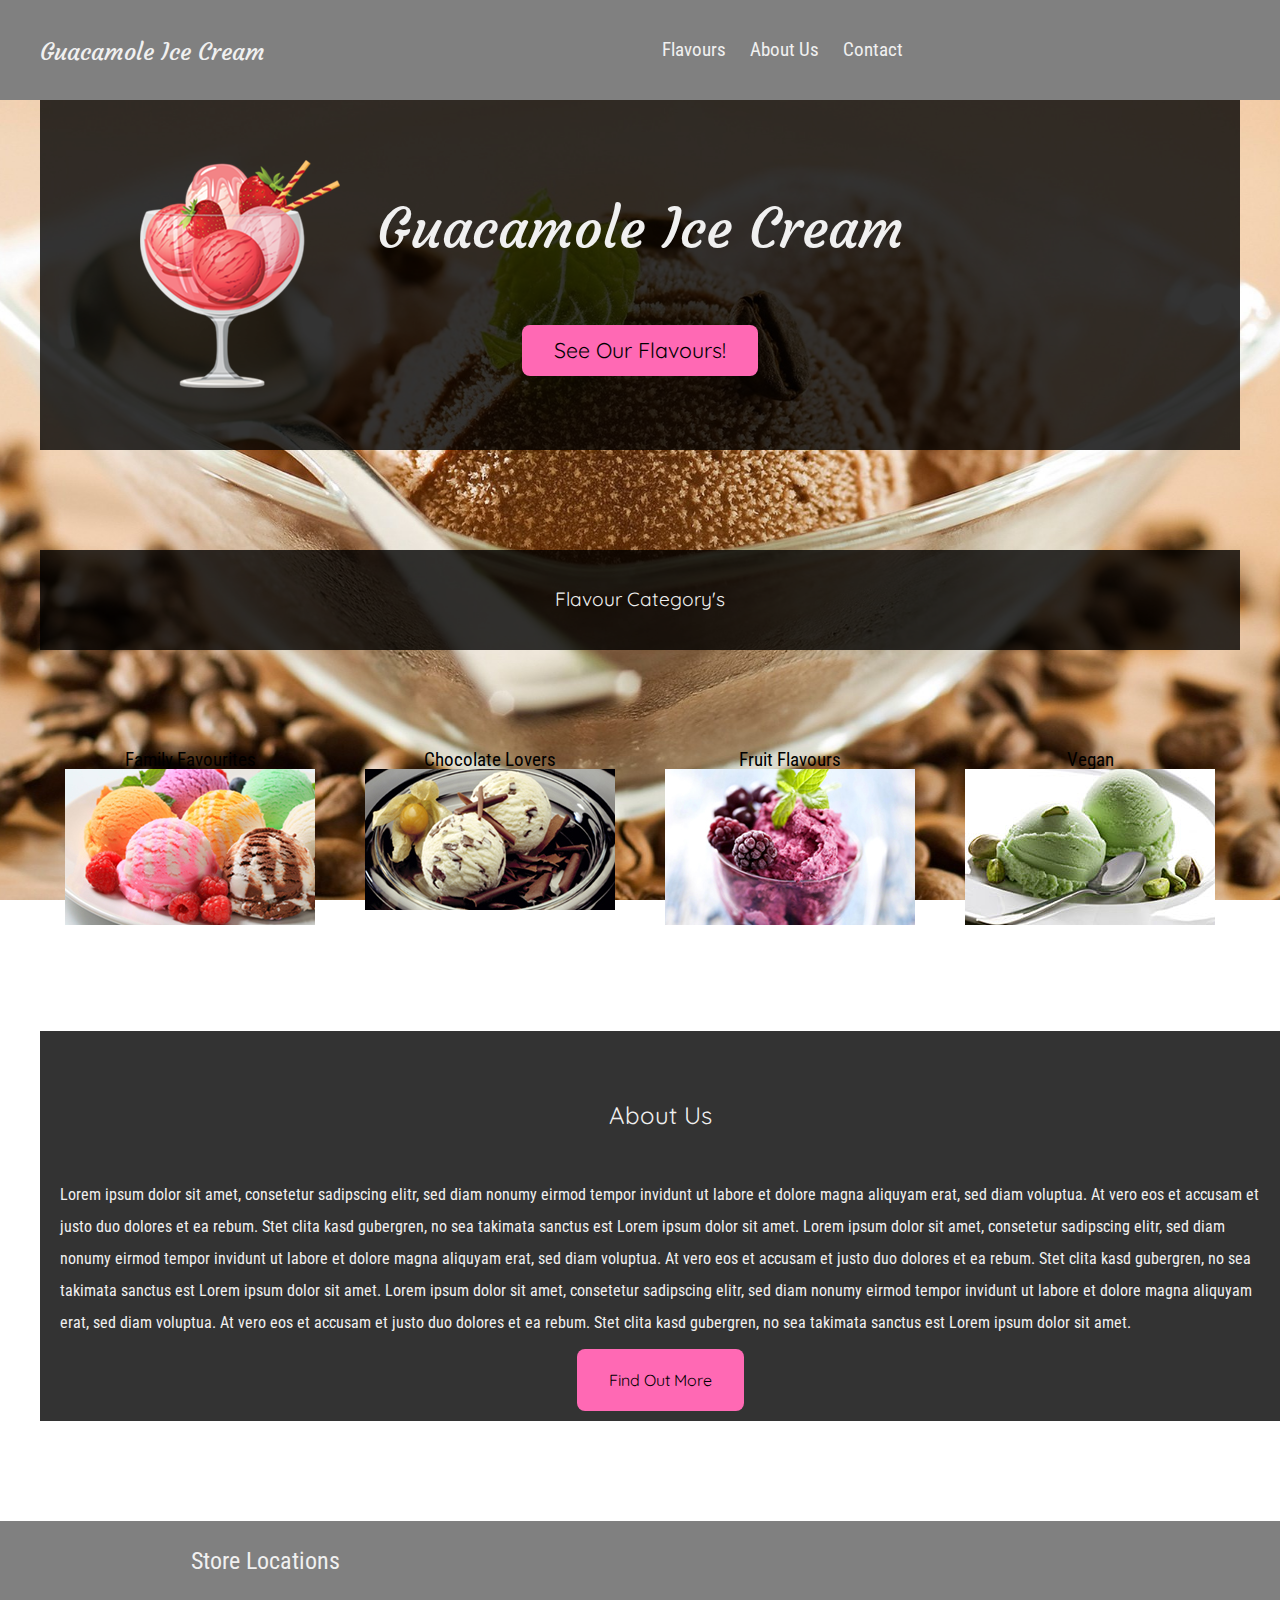
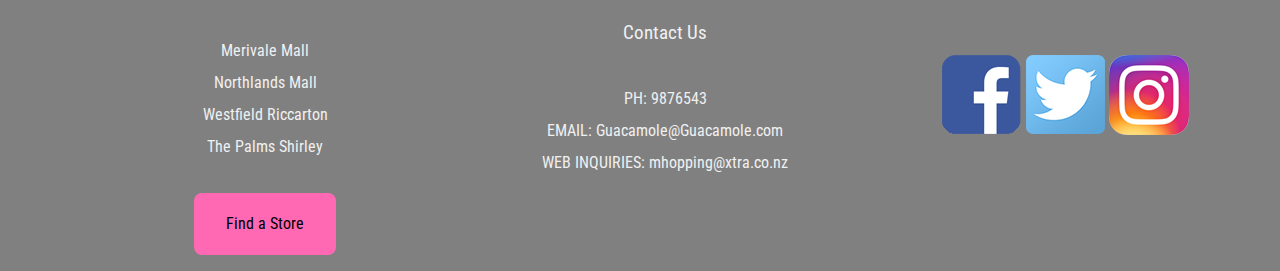
<file: index.html>
<!DOCTYPE html>
<html lang="en">
<head>
<meta name="viewport" content="width=device-width, initial-scale=1">
<title> Guacamole Icecream </title>
	<link href="icecreamsite.css" rel="stylesheet" type="text/css"/>
	<link href="https://fonts.googleapis.com/css?family=Roboto+Condensed" rel="stylesheet">
	<link href="https://fonts.googleapis.com/css?family=Courgette" rel="stylesheet"> 
	<link href="https://fonts.googleapis.com/css?family=Quicksand" rel="stylesheet"> 
</head>
<body>
<header>
	<nav>
		<div class="nav-link">
			<a href="index2.html" target="_self" class="btn-home">Guacamole Ice Cream</a>
		</div>
		<ul>
			<li><a href="flavours.html">Flavours</a></li>
			<li><a href="aboutus.html">About Us</a></li>
			<li><a href="contact.html">Contact</a></li>
		</ul>	
	</nav>
</header>
<div class="pagewrapper">
	<section id="banner-box">
		<div class="logo">
			<a href="flavours.html" target="_self" style="color:black" class="btn-home-image">
				<img src="IMGS/ice-cream.png" alt="ice-cream.png">
			</a>
		</div>
		<div class="banner-box-content">
			<div class="mainheading">
				<h1>Guacamole Ice Cream</h1>
			</div>
			<div class="bannerlink">
				<a href="flavours.html" target="_self" style="color:black" class="btn-flavours">See Our Flavours!</a>
			</div>
		</div>
	</section>

	<section id="gallerybox-home">
		<div class="galleryheader-home">
			<h2>Flavour Category's</h2>
		</div>
		<div class="image-link">
			<p>Family Favourites</p>
			<a href="flavours.html">
            	<img src="IMGS/familyfavourites.jpg" alt="family-favourites.png">
            </a>
		</div>
		<div class="image-link">
			<p>Chocolate Lovers</p>
			<a href="flavours.html">
            	<img src="IMGS/choc.jpg" alt="choc.png">
            </a>
		</div>
		<div class="image-link">
			<p>Fruit Flavours</p>
			<a href="flavours.html">
            	<img src="IMGS/fruitflavours.jpg" alt="fruitflavours.png">
            </a>
		</div>
		<div class="image-link">
			<p>Vegan</p>
			<a href="flavours.html">
            	<img src="IMGS/vegan-pista.jpg" alt="vegan-pista.jpg">
            </a>
		</div>
	</section>
	<section id="infobox">
		<div class="infocontent">
			<div class="info-heading">
				<h2>About Us</h2>
			</div>
			<p>Lorem ipsum dolor sit amet, consetetur sadipscing elitr, sed diam nonumy eirmod tempor invidunt ut labore et dolore magna aliquyam erat, sed diam voluptua. At vero eos et accusam et justo duo dolores et ea rebum. Stet clita kasd gubergren, no sea takimata sanctus est Lorem ipsum dolor sit amet. Lorem ipsum dolor sit amet, consetetur sadipscing elitr, sed diam nonumy eirmod tempor invidunt ut labore et dolore magna aliquyam erat, sed diam voluptua. At vero eos et accusam et justo duo dolores et ea rebum. Stet clita kasd gubergren, no sea takimata sanctus est Lorem ipsum dolor sit amet. Lorem ipsum dolor sit amet, consetetur sadipscing elitr, sed diam nonumy eirmod tempor invidunt ut labore et dolore magna aliquyam erat, sed diam voluptua. At vero eos et accusam et justo duo dolores et ea rebum. Stet clita kasd gubergren, no sea takimata sanctus est Lorem ipsum dolor sit amet.</p>
		</div>
		<div class="infolink">
			<a href="aboutus.html" target="_self" style="color:black" class="btn-aboutus">Find Out More</a>
		</div>
	</section>
</div>
<footer>
	<div class="footer-content">

		<div class="addressbox">
			<div class="addressbox-header">
				<h2>Store Locations</h2>
			</div>
				<p>Merivale Mall</p>
				<p>Northlands Mall</p>
				<p>Westfield Riccarton</p>
				<p>The Palms Shirley</p>
			<div class="addressbox-link">
				<a href="contact.html" target="_self" style="color:black" class="btn-contact">Find a Store</a>
			</div>
		</div>
		<div class="contactbox">
			<div class="contactbox-header">
				<h2>Contact Us</h2>
			</div>
			<p>PH: 9876543</p>
			<p>EMAIL: Guacamole@Guacamole.com</p>
			<p>WEB INQUIRIES: mhopping@xtra.co.nz</p>
		</div>
		<div class="socialmediabox">
			<a href="https://www.facebook.com">
				<img src="IMGS/FB-icon.png" alt="FB-icon.png">
			</a>
			<a href="https://twitter.com/?lang=en">
				<img src="IMGS/twitter.png" alt="twitter.png">
			</a>
			<a href="https://www.instgram.com/?hl=en">
				<img src="IMGS/instagram.png" alt="instagram.png">
			</a>
		</div>
	</div>
</footer>
</body>
</html>
</file>
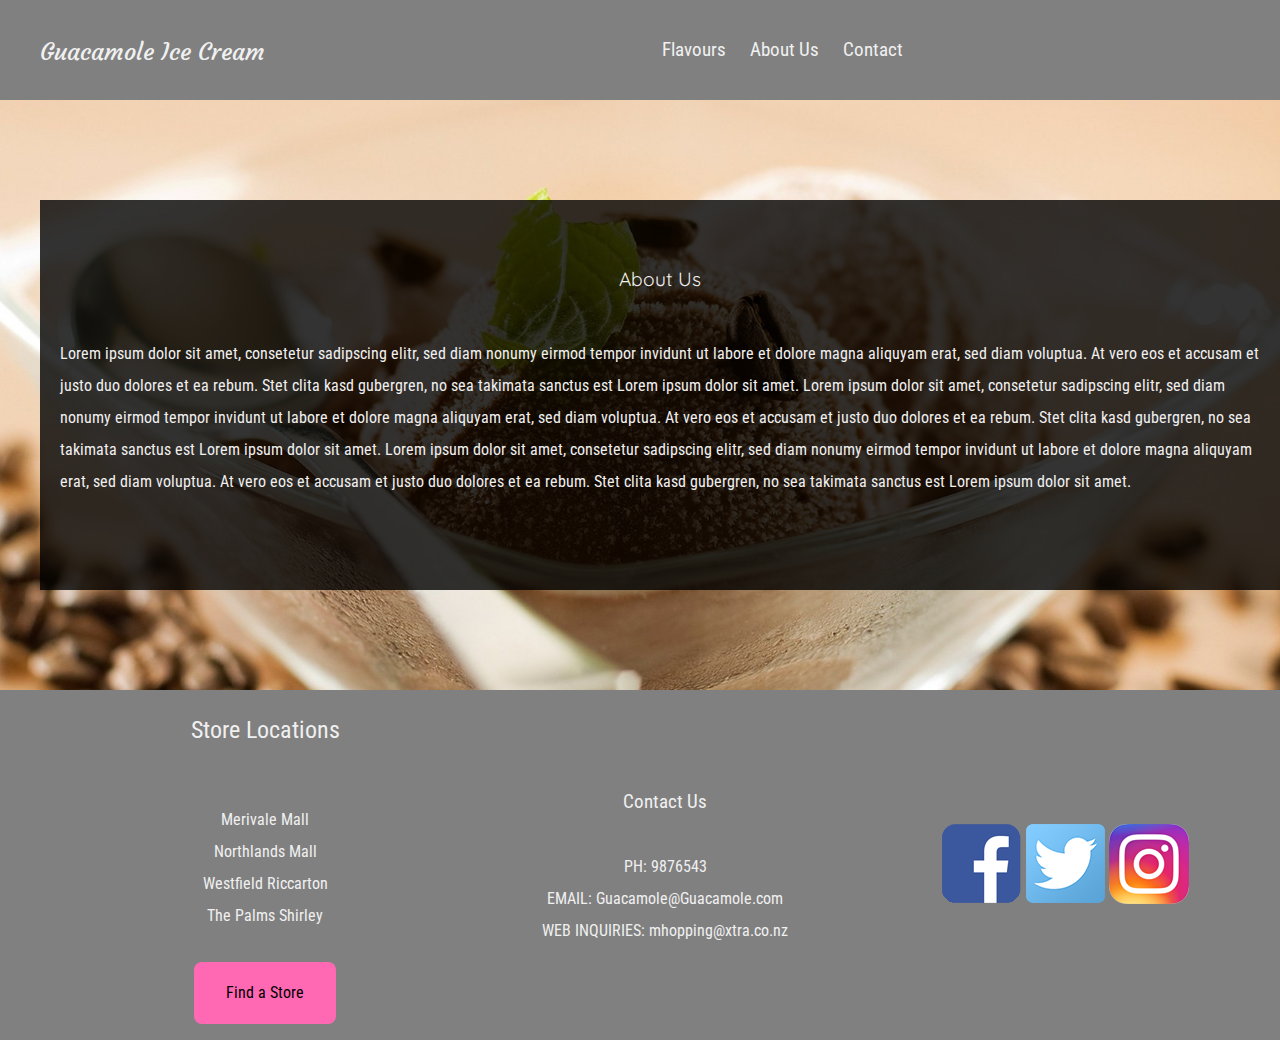
<file: aboutus.html>
<!DOCTYPE html>
<html lang="en">
<meta name="viewport" content="width=device-width, initial-scale=1">
<head>
	<link href="icecreamsite.css" rel="stylesheet" type="text/css"/>
	<link href="https://fonts.googleapis.com/css?family=Roboto+Condensed" rel="stylesheet">
	<link href="https://fonts.googleapis.com/css?family=Courgette" rel="stylesheet"> 
	<link href="https://fonts.googleapis.com/css?family=Quicksand" rel="stylesheet"> 
</head>
<body>
<header>
	<div id="topnav">
		<nav>
			<div class="nav-link">
				<a href="index.html" target="_self" class="btn.home">Guacamole Ice Cream</a>
			</div>
			<ul>
				<li><a href="flavours.html">Flavours</a></li>
				<li class="active"><a href="aboutus.html">About Us</a></li>
				<li><a href="contact.html">Contact</a></li>
			</ul>
		</nav>
	</div>
</header>
<div class="pagewrapper">
	<section id="brief-box">
		<div class="brief-content">
			<div class="brief-heading">
				<h2>About Us</h2>
			</div>
				<p>Lorem ipsum dolor sit amet, consetetur sadipscing elitr, sed diam nonumy eirmod tempor invidunt ut labore et dolore magna aliquyam erat, sed diam voluptua. At vero eos et accusam et justo duo dolores et ea rebum. Stet clita kasd gubergren, no sea takimata sanctus est Lorem ipsum dolor sit amet. Lorem ipsum dolor sit amet, consetetur sadipscing elitr, sed diam nonumy eirmod tempor invidunt ut labore et dolore magna aliquyam erat, sed diam voluptua. At vero eos et accusam et justo duo dolores et ea rebum. Stet clita kasd gubergren, no sea takimata sanctus est Lorem ipsum dolor sit amet. Lorem ipsum dolor sit amet, consetetur sadipscing elitr, sed diam nonumy eirmod tempor invidunt ut labore et dolore magna aliquyam erat, sed diam voluptua. At vero eos et accusam et justo duo dolores et ea rebum. Stet clita kasd gubergren, no sea takimata sanctus est Lorem ipsum dolor sit amet.</p>
		</div>
	</section>
</div>
<footer>
	<div class="footer-content">

		<div class="addressbox">
			<div class="addressbox-header">
				<h2>Store Locations</h2>
			</div>
				<p>Merivale Mall</p>
				<p>Northlands Mall</p>
				<p>Westfield Riccarton</p>
				<p>The Palms Shirley</p>
			<div class="addressbox-link">
				<a href="contact.html" target="_self" style="color:black" class="btn-contact">Find a Store</a>
			</div>
		</div>
		<div class="contactbox">
			<div class="contactbox-header">
				<h2>Contact Us</h2>
			</div>
			<p>PH: 9876543</p>
			<p>EMAIL: Guacamole@Guacamole.com</p>
			<p>WEB INQUIRIES: mhopping@xtra.co.nz</p>
		</div>
		<div class="socialmediabox">
			<a href="https://www.facebook.com">
				<img src="IMGS/FB-icon.png">
			</a>
			<a href="https://twitter.com/?lang=en">
				<img src="IMGS/twitter.png">
			</a>
			<a href="https://www.instgram.com/?hl=en">
				<img src="IMGS/instagram.png">
			</a>
		</div>
	</div>
</footer>
</body>
</html>
</file>
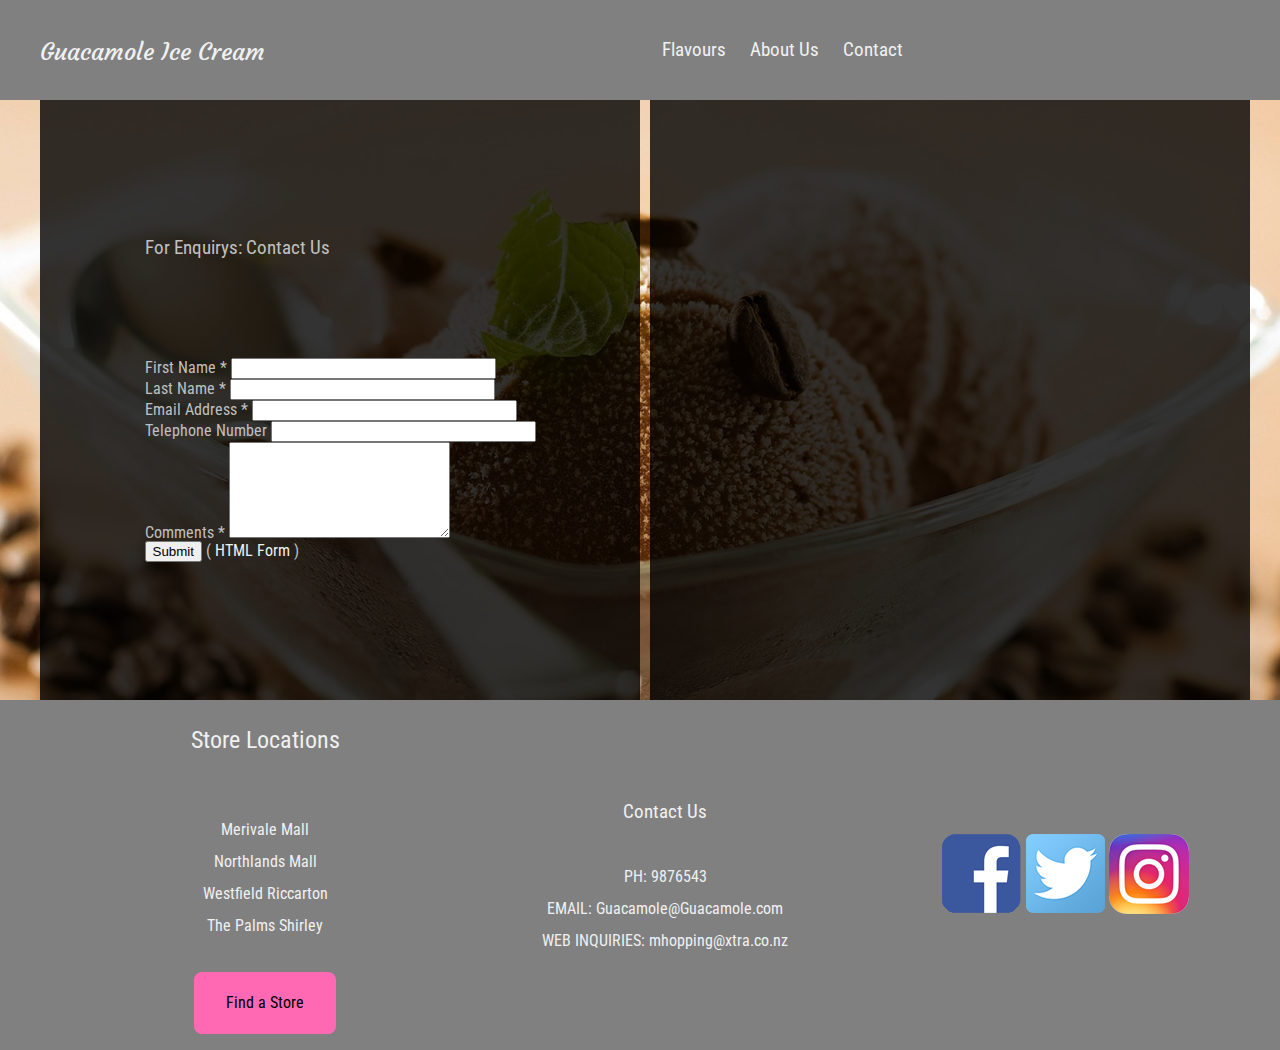
<file: contact.html>
<!DOCTYPE html>
<html lang="en">
<meta name="viewport" content="width=device-width, initial-scale=1">
<head>
	<link href="icecreamsite.css" rel="stylesheet" type="text/css"/>
	<link href="https://fonts.googleapis.com/css?family=Roboto+Condensed" rel="stylesheet">
	<link href="https://fonts.googleapis.com/css?family=Courgette" rel="stylesheet"> 
	<link href="https://fonts.googleapis.com/css?family=Quicksand" rel="stylesheet"> 
</head>
<body>
<header>
	<div id="topnav">
		<nav>
			<div class="nav-link">
				<a href="index.html" target="_self" class="btn-home">Guacamole Ice Cream</a>
			</div>
			<ul>
				<li><a href="flavours.html">Flavours</a></li>
				<li><a href="aboutus.html">About Us</a></li>
				<li class="active"><a href="contact.html">Contact</a></li>
			</ul>
		</nav>
	</div>
</header>
<div class="pagewrapper">
	<div id="content-wrapper">
		<div id="contact-box">
			
			<form name="htmlform" method="post" action="html_form_send.php">
			<div class="contact-header">
				<h2>For Enquirys: Contact Us</h2>
			</div>
	  		<p>
		  	<label for="first_name">First Name *</label>
		 	 <input  type="text" name="first_name" maxlength="50" size="30">
	  		</p>

	  		<div class="form-input">
		  	<p>
			  <label for="last_name">Last Name *</label>
			  <input  type="text" name="last_name" maxlength="50" size="30">
		  	</p>
			</div>
	  		<p>
		 	 <label for="email">Email Address *</label>
		 	 <input  type="text" name="email" maxlength="80" size="30">
	  		</p>
	  		<p>
		  	<label for="telephone">Telephone Number</label>
		  	<input  type="text" name="telephone" maxlength="30" size="30">
	  		</p>
	  		<p>
		  	<label for="comments">Comments *</label>
		  	<textarea  name="comments" maxlength="1000" cols="25" rows="6"></textarea>
	  		</p>
	  		<p>
	  		<input type="submit" value="Submit">   ( <a href="http://www.freecontactform.com/html_form.php">HTML Form</a> )
	  		</p>
			</form>
		</div>
		<div id="map-box">
			<iframe src="https://www.google.com/maps/d/embed?mid=1WM8AZpGFmE6ydMiy2V4fqHNJriE" width="600" height="600"></iframe>
		</div>
	</div>
	
</div>
<footer>
	<div class="footer-content">

		<div class="addressbox">
			<div class="addressbox-header">
				<h2>Store Locations</h2>
			</div>
				<p>Merivale Mall</p>
				<p>Northlands Mall</p>
				<p>Westfield Riccarton</p>
				<p>The Palms Shirley</p>
			<div class="addressbox-link">
				<a href="contact.html" target="_self" style="color:black" class="btn-contact">Find a Store</a>
			</div>
		</div>
		<div class="contactbox">
			<div class="contactbox-header">
				<h2>Contact Us</h2>
			</div>
			<p>PH: 9876543</p>
			<p>EMAIL: Guacamole@Guacamole.com</p>
			<p>WEB INQUIRIES: mhopping@xtra.co.nz</p>
		</div>
		<div class="socialmediabox">
			<a href="https://www.facebook.com">
				<img src="IMGS/FB-icon.png">
			</a>
			<a href="https://twitter.com/?lang=en">
				<img src="IMGS/twitter.png">
			</a>
			<a href="https://www.instgram.com/?hl=en">
				<img src="IMGS/instagram.png">
			</a>
		</div>
	</div>
</footer>
</body>
</html>
</file>
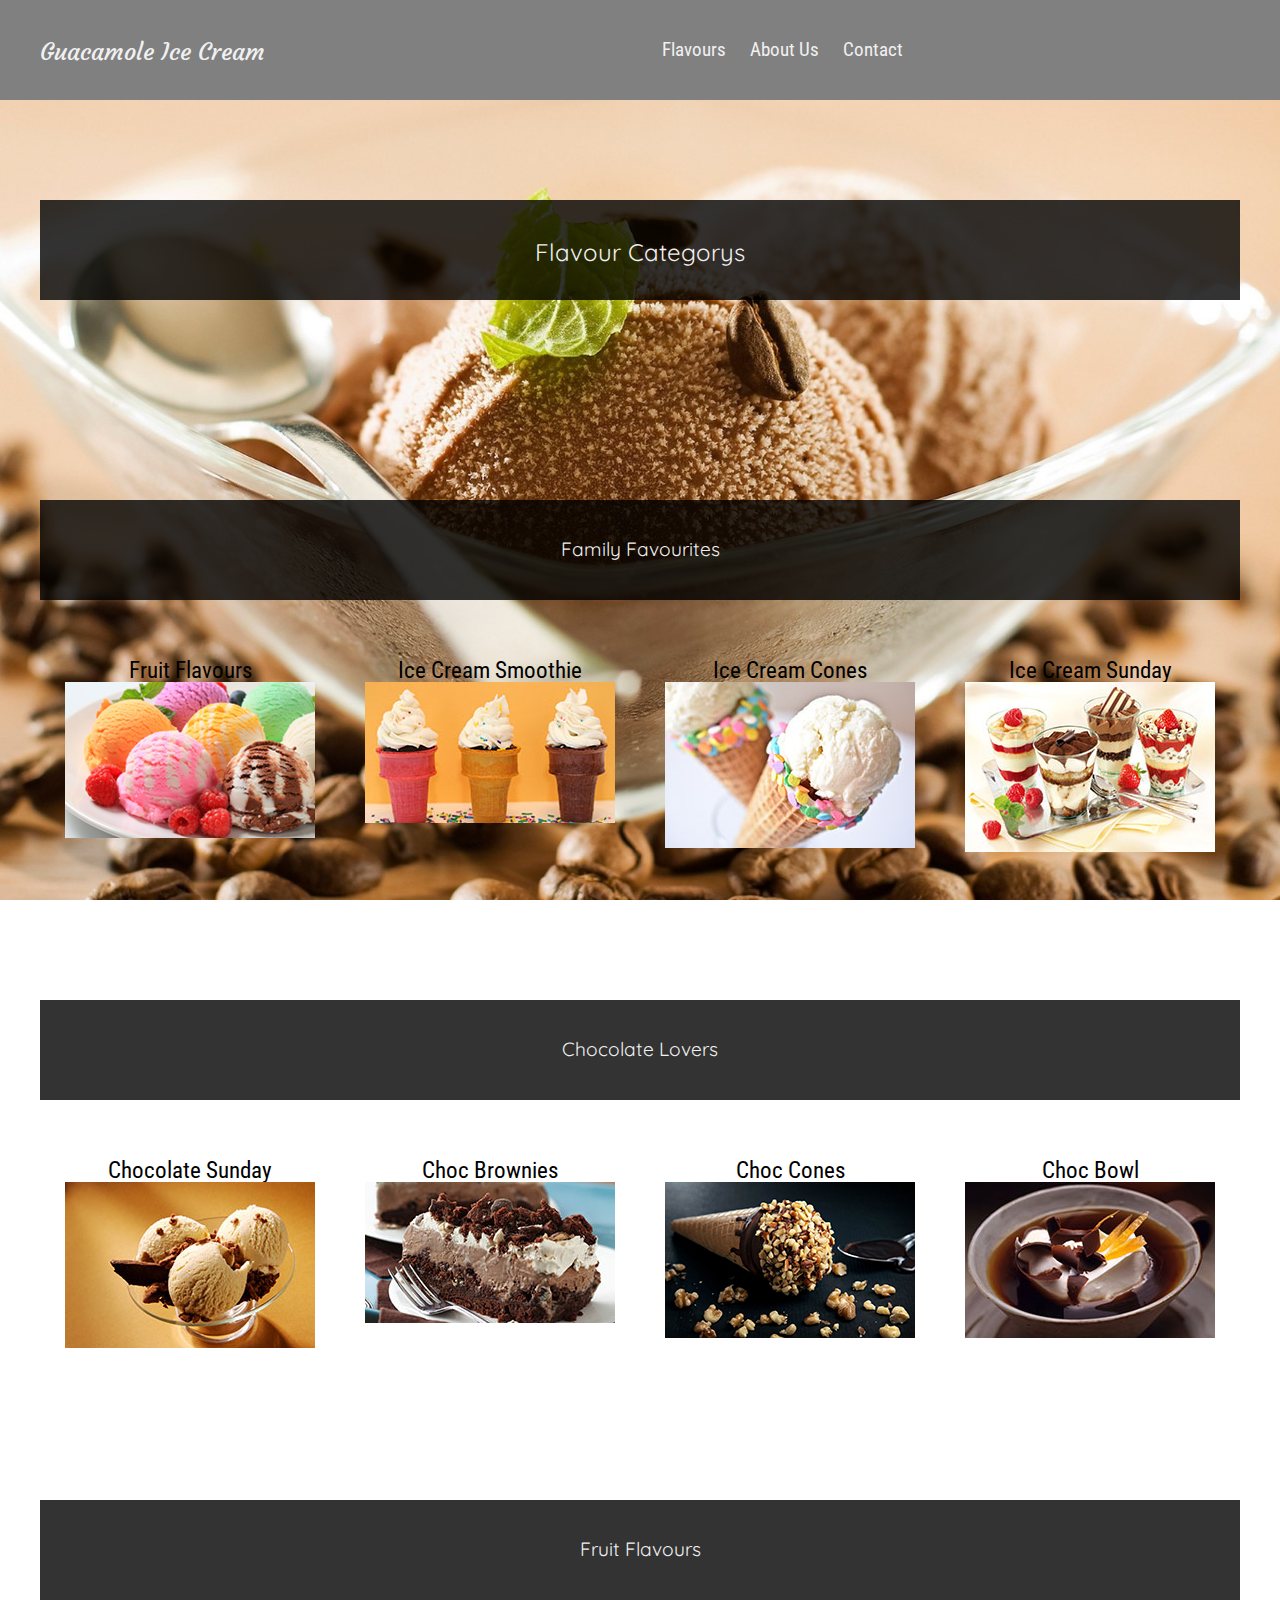
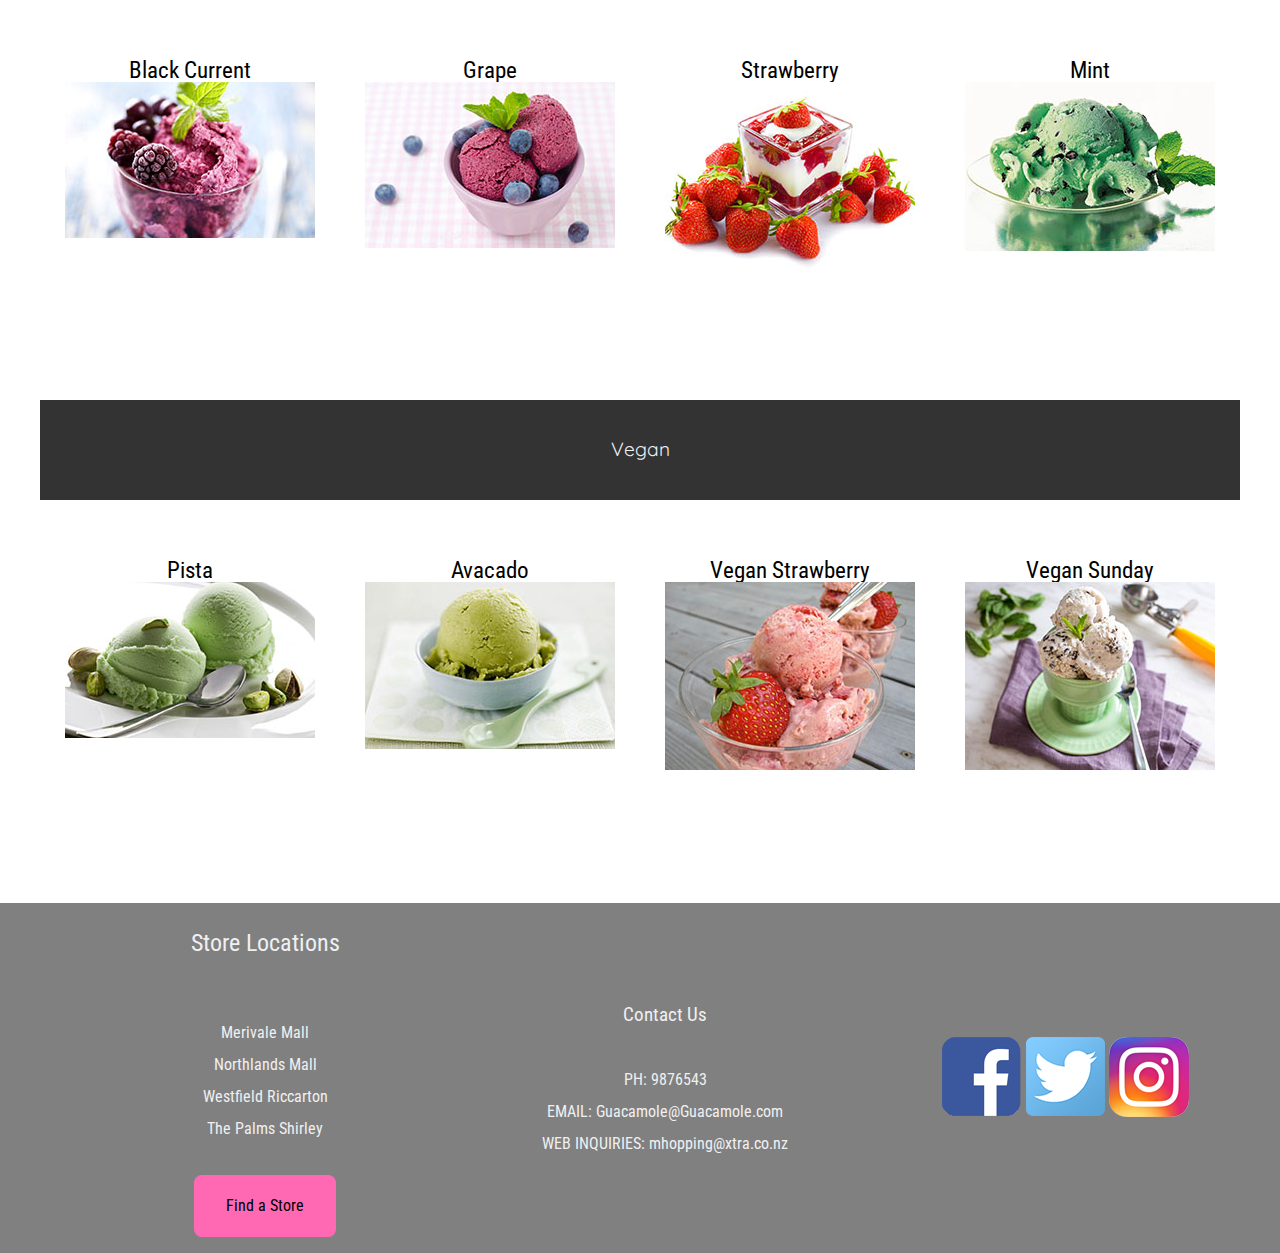
<file: flavours.html>
<!DOCTYPE html>
<html lang="en">
<meta name="viewport" content="width=device-width, initial-scale=1">
<head>
	<link href="icecreamsite.css" rel="stylesheet" type="text/css"/>
	<link href="https://fonts.googleapis.com/css?family=Roboto+Condensed" rel="stylesheet">
	<link href="https://fonts.googleapis.com/css?family=Courgette" rel="stylesheet"> 
	<link href="https://fonts.googleapis.com/css?family=Quicksand" rel="stylesheet"> 
</head>
<body>
<header>
	<div id="topnav">
		<nav>
			<div class="nav-link">
				<a href="index.html" target="_self" class="btn-home">Guacamole Ice Cream</a>
			</div>
			<ul>
				<li class="active"><a href="flavours.html">Flavours</a></li>
				<li><a href="aboutus.html">About Us</a></li>
				<li><a href="contact.html">Contact</a></li>
			</ul>
		</nav>
	</div>
</header>
<div class="pagewrapper">
	<section id="gallerybox-gallery">
		<div class="gallery-box-header">
			<h2>Flavour Categorys</h2>
		</div>
		<div class="flavour-category1">
			<h2>Family Favourites</h2>
			<div class="gallery-image">
				<p>Fruit Flavours</p>
            	<img src="IMGS/familyfavourites.jpg">
			</div>
			<div class="gallery-image">
				<p>Ice Cream Smoothie</p>
            	<img src="IMGS/ice-cream-smoothies.jpg">
			</div>
			<div class="gallery-image">
				<p>Ice Cream Cones</p>
            	<img src="IMGS/ice-cream-cones.jpg">
            </div>
			<div class="gallery-image">
			<p>Ice Cream Sunday</p>
            <img src="IMGS/ice-cream-sundays.jpg">
		</div>
		</div>
		
		<div class="flavour-category2">
			<h2>Chocolate Lovers</h2>
			<div class="gallery-image">
				<p>Chocolate Sunday</p>
            	<img src="IMGS/chocolate-chips.jpg">
			</div>
			<div class="gallery-image">
				<p>Choc Brownies</p>
            	<img src="IMGS/choc-brownies.jpg">
			</div>
			<div class="gallery-image">
				<p>Choc Cones</p>
            	<img src="IMGS/choc-cones.jpg">
            </div>
			<div class="gallery-image">
			<p>Choc Bowl</p>
            <img src="IMGS/choc-bowl.jpg">
		</div>
		</div>

		<div class="flavour-category3">
			<h2>Fruit Flavours</h2>
			<div class="gallery-image">
				<p>Black Current</p>
            	<img src="IMGS/blackcurrent.jpg">
			</div>
			<div class="gallery-image">
				<p>Grape</p>
            	<img src="IMGS/grape.jpg">
			</div>
			<div class="gallery-image">
				<p>Strawberry</p>
            	<img src="IMGS/strawberry.jpg">
            </div>
			<div class="gallery-image">
			<p>Mint</p>
            <img src="IMGS/mint.jpg">
		</div>
		</div>

		<div class="flavour-category4">
			<h2>Vegan</h2>
			<div class="gallery-image">
				<p>Pista</p>
            	<img src="IMGS/vegan-pista.jpg">
			</div>
			<div class="gallery-image">
				<p>Avacado</p>
            	<img src="IMGS/vegan2.jpg">
			</div>
			<div class="gallery-image">
				<p>Vegan Strawberry</p>
            	<img src="IMGS/vegan-strawberry.jpg">
            </div>
			<div class="gallery-image">
			<p>Vegan Sunday</p>
            <img src="IMGS/vegan1.jpg">
		</div>
		</div>
	</section>
</div>		
<footer>
	<div class="footer-content">

		<div class="addressbox">
			<div class="addressbox-header">
				<h2>Store Locations</h2>
			</div>
				<p>Merivale Mall</p>
				<p>Northlands Mall</p>
				<p>Westfield Riccarton</p>
				<p>The Palms Shirley</p>
			<div class="addressbox-link">
				<a href="contact.html" target="_self" style="color:black" class="btn-contact">Find a Store</a>
			</div>
		</div>
		<div class="contactbox">
			<div class="contactbox-header">
				<h2>Contact Us</h2>
			</div>
			<p>PH: 9876543</p>
			<p>EMAIL: Guacamole@Guacamole.com</p>
			<p>WEB INQUIRIES: mhopping@xtra.co.nz</p>
		</div>
		<div class="socialmediabox">
			<a href="https://www.facebook.com">
				<img src="IMGS/FB-icon.png">
			</a>
			<a href="https://twitter.com/?lang=en">
				<img src="IMGS/twitter.png">
			</a>
			<a href="https://www.instgram.com/?hl=en">
				<img src="IMGS/instagram.png">
			</a>
		</div>
	</div>
</footer>
</body>
</html>
</file>
<file: icecreamsite.css>
/* http://meyerweb.com/eric/tools/css/reset/ 
   v2.0 | 20110126
   License: none (public domain)
*/

html, body, div, span, applet, object, iframe,
h1, h2, h3, h4, h5, h6, p, blockquote, pre,
a, abbr, acronym, address, big, cite, code,
del, dfn, em, img, ins, kbd, q, s, samp,
small, strike, strong, sub, sup, tt, var,
b, u, i, center,
dl, dt, dd, ol, ul, li,
fieldset, form, label, legend,
table, caption, tbody, tfoot, thead, tr, th, td,
article, aside, canvas, details, embed, 
figure, figcaption, footer, header, hgroup, 
menu, nav, output, ruby, section, summary,
time, mark, audio, video {
	margin: 0;
	padding: 0;
	border: 0;
	font-size: 100%;
	font: inherit;
	vertical-align: baseline;
}
/* HTML5 display-role reset for older browsers */
article, aside, details, figcaption, figure, 
footer, header, hgroup, menu, nav, section {
	display: block;
}
body {
	line-height: 1;
}
ol, ul {
	list-style: none;
}
blockquote, q {
	quotes: none;
}
blockquote:before, blockquote:after,
q:before, q:after {
	content: '';
	content: none;
}
table {
	border-collapse: collapse;
	border-spacing: 0;
}


/** here starts custom css **/
@media screen and (min-width: 480px) {

body {
	margin:0;
	padding: 0;
	font-family: 'Roboto Condensed', sans-serif;
	background-image: url("IMGS/background1.jpg");
	background-repeat: no-repeat;
	background-attachment: fixed;
	background-size:cover;
	background-position: center;
}
nav {
	height:100px;
	width:100%;
	font-size:18;
	text-align: center;
	background-color: #808080;
	color:#f0f0f0;

}

a:link {
	color:#f0f0f0;
}
a:visited {
	color:#f0f0f0;
}
ul {
	color: #f0f0f0;
}
li {
	display: inline-block;
	padding-top:40px;
	padding-left:20px;
	font-size: 120%;
	color: #f0f0f0;
	
}
li a:hover {
    background-color: #C0C0C0;
    color: white;
}         
.active {
    background-color: #808080;
    color: white;
}
.nav-link {
	font-family: 'Courgette', cursive;
	font-size: 150%;
	padding-top:40px;
	padding-left:40px;
	float: left;
}
.btn-home {
	color:#f0f0f0;
}
.pagewrapper {
	max-width:1200px;
	margin: 0 auto;
}
a {text-decoration: none;}

#banner-box {
	background: rgba(0, 0, 0, 0.8);
	width: 1200px;
	height: 350px;
	display:flex;
	align-items: center;
	justify-content: center;
	flex-direction: column;
	flex-wrap: wrap;
}
.banner-box-content {
	width: 950px;
	height: 350px;
	display:flex;
	padding-top: 50px;
	padding-bottom: 50px;
	align-items: left;
	justify-content: center;
	flex-direction: column;
	flex-wrap: wrap;
}
.logo {
	width:200px;
	height:250px;
	padding-top: 60px;
	padding-left: 100px;
	flex: 1;
}

.mainheading {
	height:50px;
	width:600px;
	text-align: center;
	font-family: 'Courgette', cursive;
	font-size: 350%;
	color: #f0f0f0;
	padding-top: 50px;
	flex: 1;	
}
.bannerlink {
	height:50px;
	width:600px;
	text-align: center;
	font-family: 'Quicksand', sans-serif;
	font-size: 150%;
	padding-top: 50px;
	flex: 1;
}
.galleryheader-home {
	margin-top: 100px;
	margin-bottom: 100px;
	height:60px;
	width:100%;
	font-family: 'Quicksand', sans-serif;
	font-size: 120%;
	text-align: center;
	background: rgba(0, 0, 0, 0.8);
	color:#f0f0f0;
	padding-top: 40px;
}
#gallerybox-home {
	width: 1200px;
	overflow: hidden;
	display: inline-block;
}
.image-link {
	float: left;
	text-align: center;
	font-family: 'Roboto Condensed', bold, sans-serif;
	font-size: 120%;
	color: #000;
	padding:0 25px;

}
#infobox {
	margin-top: 100px;
	margin-bottom: 100px;
	width: 1200px;
	height: 350px;
	padding: 20px;
	text-align: left;
	line-height: 2;
	background: rgba(0, 0, 0, 0.8);
	color: #f0f0f0;
}
.info-heading {
	font-family: 'Quicksand', sans-serif;
	font-size: 150%;
	line-height: 2;
	text-align: center;
	padding-top: 40px;
	padding-bottom: 40px;
}

.infolink {
	height:50px;
	width:1200px;
	text-align: center;
	font-family: 'Quicksand', sans-serif;
	font-size: 150%;
	padding-top: 10px;
}

footer {
	height:350px;
	width:100%;
	font-size:18;
	text-align: center;
	align-items: center;
	justify-content: center;
	background-color: #808080;
	color:#f0f0f0;
	display: flex;
	
}
.footer-content {
	width: 1200px;
	height: 350px;
	display: flex;
	align-items: center;
	justify-content: center;
	flex-direction: row;
	flex-wrap: wrap;
	
}
.addressbox {
	width: 200px;
	margin-right: 50px;
	margin-left: 100px;
	font-size: 100%;
	line-height: 2;
	flex: 1;

}
.addressbox-header {
	font-size: 150%;
	line-height: 2;
	margin-bottom: 50px;
}	
.addressbox-link {
	font-size: 150%;
	line-height: 2;
	margin-top: 30px;
}
.contactbox-header {
	font-size: 120%;
	line-height: 2;
	margin-bottom: 30px;
}
.contactbox {
	margin-right: 50px;
	margin-left: 100px;
	width: 200px;
	font-size: 100%;
	line-height: 2;
	flex: 1;
	

}
.socialmediabox {
	margin-right: 50px;
	margin-left: 100px;
	flex: 1;
	
}

img {
               transition: all .2s ease-in-out;
   
}
img:hover{
     z-index: 1;
         -ms-transform:scale(1.1);
         -webkit-transform:scale(1.1);
         transform:scale(1.1);    
}


.brief-content {
	margin-top: 100px;
	margin-bottom: 100px;
	width: 1200px;
	height: 350px;
	padding: 20px;
	text-align: left;
	line-height: 2;
	background: rgba(0, 0, 0, 0.8);
	color: #f0f0f0;
}

.brief-heading {
	font-family: 'Quicksand', sans-serif;
	font-size: 120%;
	line-height: 2;
	text-align: center;
	padding-top: 40px;
	padding-bottom: 40px;
}
#gallerybox-gallery {
	width: 1200px;
	overflow: hidden;
	display: inline-block;
}

.gallery-box-header {
	margin-top: 100px;
	margin-bottom: 100px;
	height:60px;
	width:100%;
	font-family: 'Quicksand', sans-serif;
	font-size: 150%;
	text-align: center;
	background: rgba(0, 0, 0, 0.8);
	color:#f0f0f0;
	padding-top: 40px;
}
.flavour-category1 {
	margin-top: 200px;
	margin-bottom: 300px;
	height:60px;
	width:100%;
	font-family: 'Quicksand', sans-serif;
	font-size: 120%;
	text-align: center;
	background: rgba(0, 0, 0, 0.8);
	color:#f0f0f0;
	padding-top: 40px;
}

.flavour-category2 {
	margin-top: 400px;
	margin-bottom: 300px;
	height:60px;
	width:100%;
	font-family: 'Quicksand', sans-serif;
	font-size: 120%;
	text-align: center;
	background: rgba(0, 0, 0, 0.8);
	color:#f0f0f0;
	padding-top: 40px;
}

.flavour-category3 {
	margin-top: 400px;
	margin-bottom: 400px;
	height:60px;
	width:100%;
	font-family: 'Quicksand', sans-serif;
	font-size: 120%;
	text-align: center;
	background: rgba(0, 0, 0, 0.8);
	color:#f0f0f0;
	padding-top: 40px;
}

.flavour-category4 {
	margin-top: 400px;
	margin-bottom: 400px;
	height:60px;
	width:100%;
	font-family: 'Quicksand', sans-serif;
	font-size: 120%;
	text-align: center;
	background: rgba(0, 0, 0, 0.8);
	color:#f0f0f0;
	padding-top: 40px;
}

.gallery-image {
	margin-top: 100px;
	margin-bottom: 100px;
	float: left;
	text-align: center;
	color: #000;
	font-family: 'Roboto Condensed', bold, sans-serif;
	font-size: 120%;
	padding:0 25px;
}
#content-wrapper {
	width: 1250px;
	height: 600px;
	display: flex;
}
#contact-box {
	margin-top: 0px;
	margin-bottom: 0px;
	margin-right: 10px;
	text-align: left;
	color: #C0C0C0;
	background: rgba(0, 0, 0, 0.8);
	width: 600px;
	height: 600px;
	display: flex;
	align-items: center;
	justify-content: center;

}
.contact-header {
	margin-bottom: 100px;
	font-size: 120%;
}
form {
	align-items: center;
	justify-content: center;


}
#map-box {
	width: 600px;
	height: 600px;
	color: #C0C0C0;
	background: rgba(0, 0, 0, 0.8);
	display: flex;
}
.btn-flavours {
    background-color:hotpink;
    border: none;
    color: white;
    padding: 15px 32px;
    text-align: center;
    text-decoration: none;
    display: inline-block;
    font-size: 16pt;
    border-radius: 8px;
    transition-duration: 0.4s;
}
.btn-flavours:hover {
    background-color: white;
}
.btn-aboutus {
	background-color:hotpink;
    border: none;
    color: white;
    padding: 15px 32px;
    text-align: center;
    text-decoration: none;
    display: inline-block;
    font-size: 12pt;
    border-radius: 8px;
    transition-duration: 0.4s;
}
.btn-aboutus:hover {
	background-color: white;
}
.btn-contact {
	background-color:hotpink;
    border: none;
    color: white;
    padding: 15px 32px;
    text-align: center;
    text-decoration: none;
    display: inline-block;
    font-size: 12pt;
    border-radius: 8px;
    transition-duration: 0.4s;
}
.btn-contact:hover {
	background-color: white;
}
}
</file>
